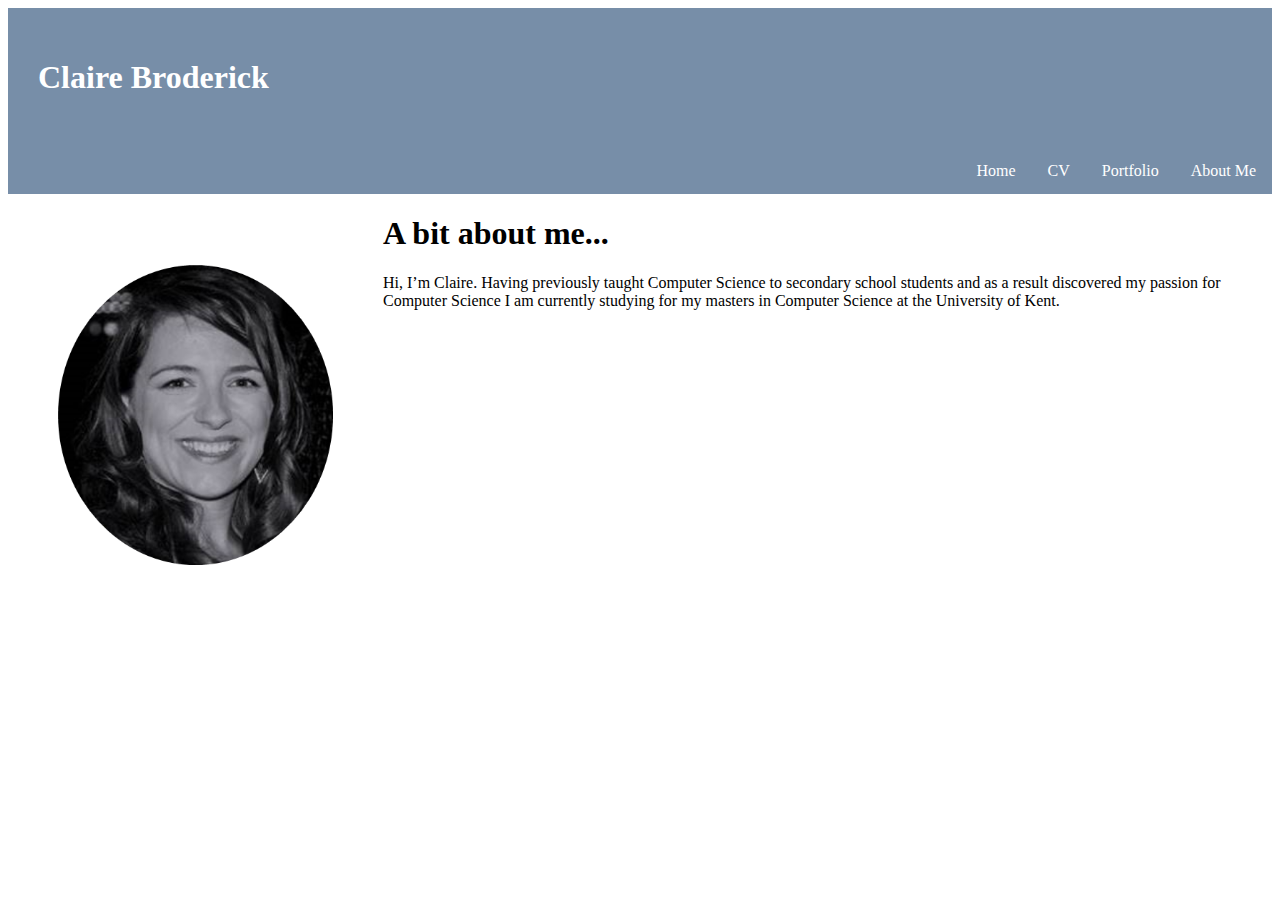
<file: index.html>
<!DOCTYPE html>
<html>
<head>
<link rel="stylesheet" type= "text/css" href= "Stylesheet/SiteStyle.css">
<title>Hire Claire</title>



<body>

<div style="background-color:#778ea8; color:white; padding:30px;">
  <h1>Claire Broderick</h1>
</div>

<div>
<ul>
	<li><a href="#about">About Me</a></li>
	<li><a href="#contact">Portfolio</a></li>
	<li><a href="#news">CV</a></li>
	<li><a href="#home">Home</a></li>
</ul>
</div>



<div>

<p>
<img src="Images\MeCircleBW.png" alt="Photo of Claire" style="float:left;width:275px;height:300px;padding:50px;">
<h1>A bit about me...</h1>
<p></p>
Hi, I’m Claire. Having previously taught Computer Science to secondary  school students and as a result discovered my passion for Computer Science  I am currently studying for my masters in Computer Science at the University of Kent. 

</div>



</p>








</body>

</html>
</file>
<file: Stylesheet/SiteStyle.css>
<head>
<style>


body {
  font-family: �Trebuchet MS�, Helvetica, sans-serif;
}

body {
    background-color: white;
}


/* Horozontal Nav Bar*/

ul {
    list-style-type: none;
    margin: 0;
    padding: 0;
    overflow: hidden;
    background-color: #778ea8;
}

li {
    float: right;
}

li a {
    display: block;
    color:white;
	text-align:center;
	padding: 14px 16px;
	text-decoration: none;
    
}

/* Change the link color to #111 (black) on hover */
li a:hover {
    background-color: #243040;
}

</style>
</head>
</file>
